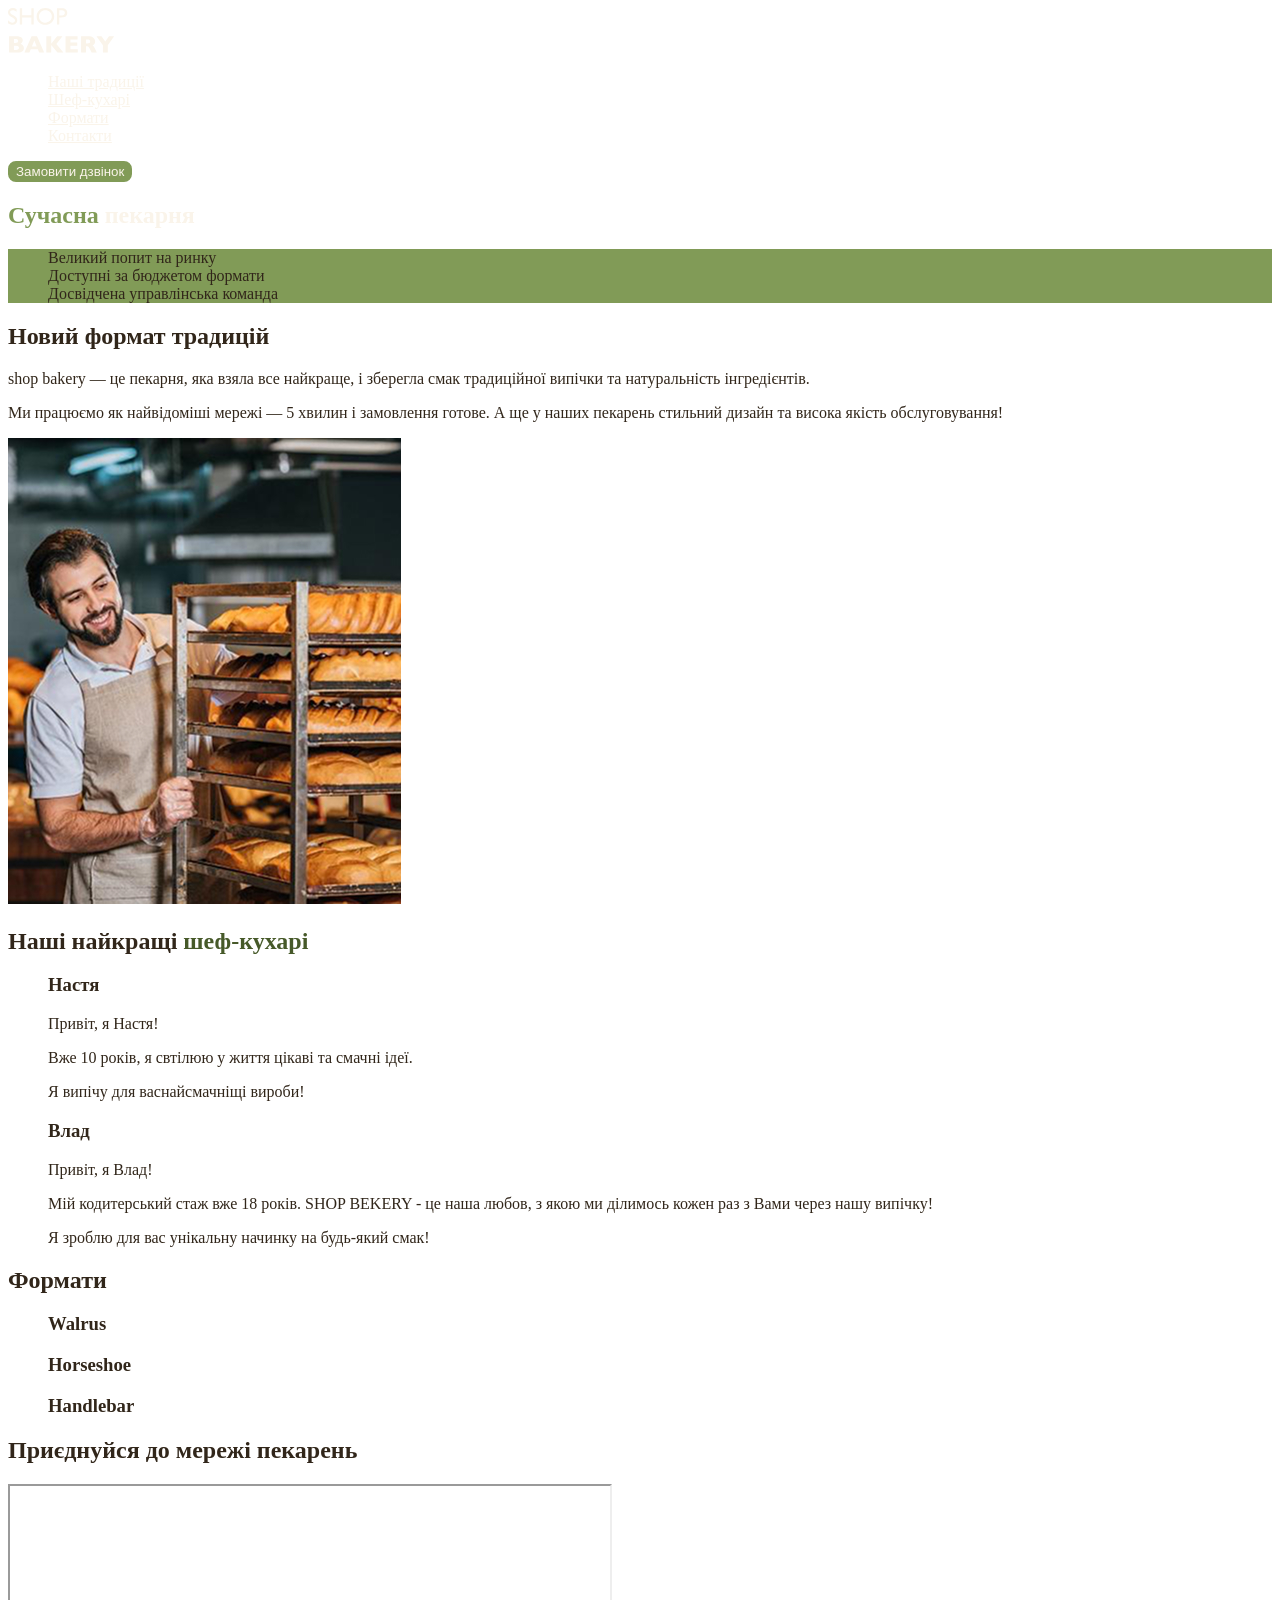
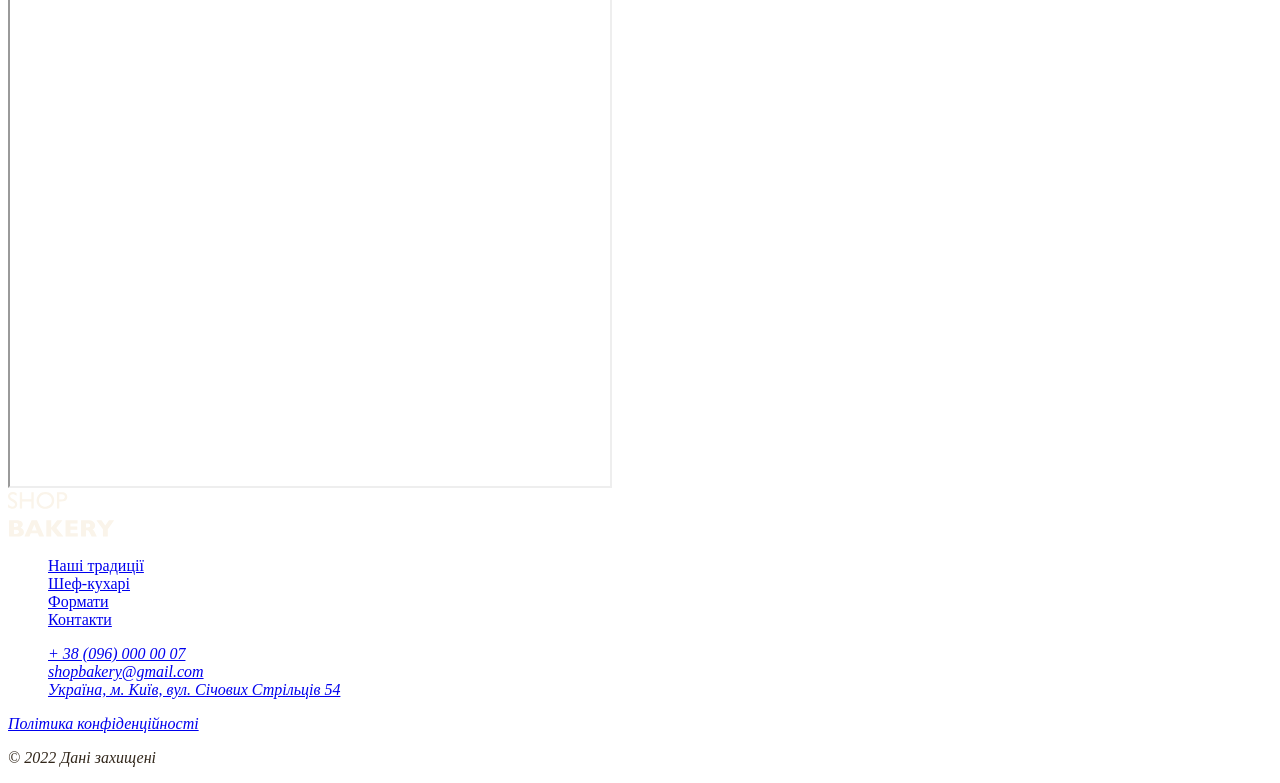
<file: index.html>
<!doctype html>
<html lang="uk">
  <head>
    <meta charset="UTF-8" />
    <meta name="viewport" content="width=device-width, initial-scale=1.0" />
    <title>Сучасна пекарня</title>
    <link rel="stylesheet" href="./css/styles.css" />
  </head>
  <body>
    <header>
      <nav>
        <a href="/">
          <img src="./imagen/logo.svg" alt="Логотип сучасної пекарні" />
        </a>
        <ul>
          <li><a class="link" href="#traditions-section">Наші традиції</a></li>
          <li><a class="link" href="#chefs-section">Шеф-кухарі</a></li>
          <li><a class="link" href="#formats-section">Формати</a></li>
          <li><a class="link" href="#contacts-section">Контакти</a></li>
        </ul>
      </nav>
      <button class="button" type="button">Замовити дзвінок</button>
    </header>
    <main>
      <section>
        <h1 class="hero-title"><span class="accent"> Сучасна</span> пекарня</h1>
      </section>
      <section id="traditions-section">
        <ul class="adventages-list">
          <li>Великий попит на ринку</li>
          <li>Доступні за бюджетом формати</li>
          <li>Досвідчена управлінська команда</li>
        </ul>
        <h2 class="section-title">Новий формат традицій</h2>
        <p>
          <span>shop bakery</span> — це пекарня, яка взяла все найкраще, і
          зберегла смак традиційної випічки та натуральність інгредієнтів.
        </p>
        <p>
          Ми працюємо як найвідоміші мережі —
          <span>5 хвилин і замовлення готове</span>. А ще у наших пекарень
          стильний дизайн та висока якість обслуговування!
        </p>
        <img
          src="./imagen/bakery-man.jpg"
          alt="Чоловік пекар дивиться на батони з посмішкою"
        />
      </section>
      <section id="chefs-section">
        <h2 class="section-title">Наші найкращі <span class="accent">шеф-кухарі</span></h2>
        <ul>
          <li>
            <article>
              <h3>Настя</h3>
              <p>Привіт, я Настя!</p>
              <p>Вже 10 років, я свтілюю у життя цікаві та смачні ідеї.</p>
              <p>Я випічу для васнайсмачніщі вироби!</p>
            </article>
          </li>
          <li>
            <article>
              <h3>Влад</h3>
              <p>Привіт, я Влад!</p>
              <p>
                Мій кодитерський стаж вже 18 років. SHOP BEKERY - це наша любов,
                з якою ми ділимось кожен раз з Вами через нашу випічку!
              </p>
              <p>Я зроблю для вас унікальну начинку на будь-який смак!</p>
            </article>
          </li>
        </ul>
      </section>
      <section id="formats-section">
        <h2 class="section-title">Формати</h2>
        <ul>
          <li>
            <article>
              <h3 land="en">Walrus</h3>
            </article>
          </li>
          <li>
            <article>
              <h3 land="en">Horseshoe</h3>
            </article>
          </li>
          <li>
            <article>
              <h3 land="en">Handlebar</h3>
            </article>
          </li>
        </ul>
      </section>
      <section id="contacts-section">
        <h2 class="section-title">Приєднуйся до мережі пекарень</h2>
        <iframe
          src="https://www.google.com/maps/embed?pb=!1m18!1m12!1m3!1d2540.1636289098733!2d30.4912733!3d50.4566776!2m3!1f0!2f0!3f0!3m2!1i1024!2i768!4f13.1!3m3!1m2!1s0x40d4ce637c006b2d%3A0xaf86385f19996ff0!2z0LLRg9C70LjRhtGPINCh0ZbRh9C-0LLQuNGFINCh0YLRgNGW0LvRjNGG0ZbQsiwgNTQsINCa0LjRl9CyLCAwMjAwMA!5e0!3m2!1suk!2sua!4v1795722316474!5m2!1suk!2sua"
          width="600"
          height="600"
          allowfullscreen=""
          loading="lazy"
          referrerpolicy="strict-origin-when-cross-origin"
        ></iframe>
      </section>
    </main>
    <footer>
      <nav>
        <a href="#">
          <img src="./imagen/logo.svg" alt="Логотип сучасної пекарні" />
        </a>
        <ul>
          <li><a href="#">Наші традиції</a></li>
          <li><a href="#">Шеф-кухарі</a></li>
          <li><a href="#">Формати</a></li>
          <li><a href="#">Контакти</a></li>
        </ul>
      </nav>
      <address>
        <ul>
          <li><a href="tel:+380960000007">+ 38 (096) 000 00 07</a></li>
          <li>
            <a href="mailto:shopbakery@gmail.com">shopbakery@gmail.com</a>
          </li>
          <li>
            <a href="https://share.google/aQ4cKVk3iPtOhS2ow" target="_blank"
              >Україна, м. Київ, вул. Січових Стрільців 54</a
            >
          </li>
          <li>
            <a href="#"></a>
            <!-- facebook icon-->
          </li>
          <li>
            <a href="#"></a>
            <!-- instagram icon-->
          </li>
        </ul>
        <a href="#" target="_blank">Політика конфіденційності</a>
        <p>© 2022 Дані захищені</p>
      </address>
    </footer>
  </body>
</html>
</file>
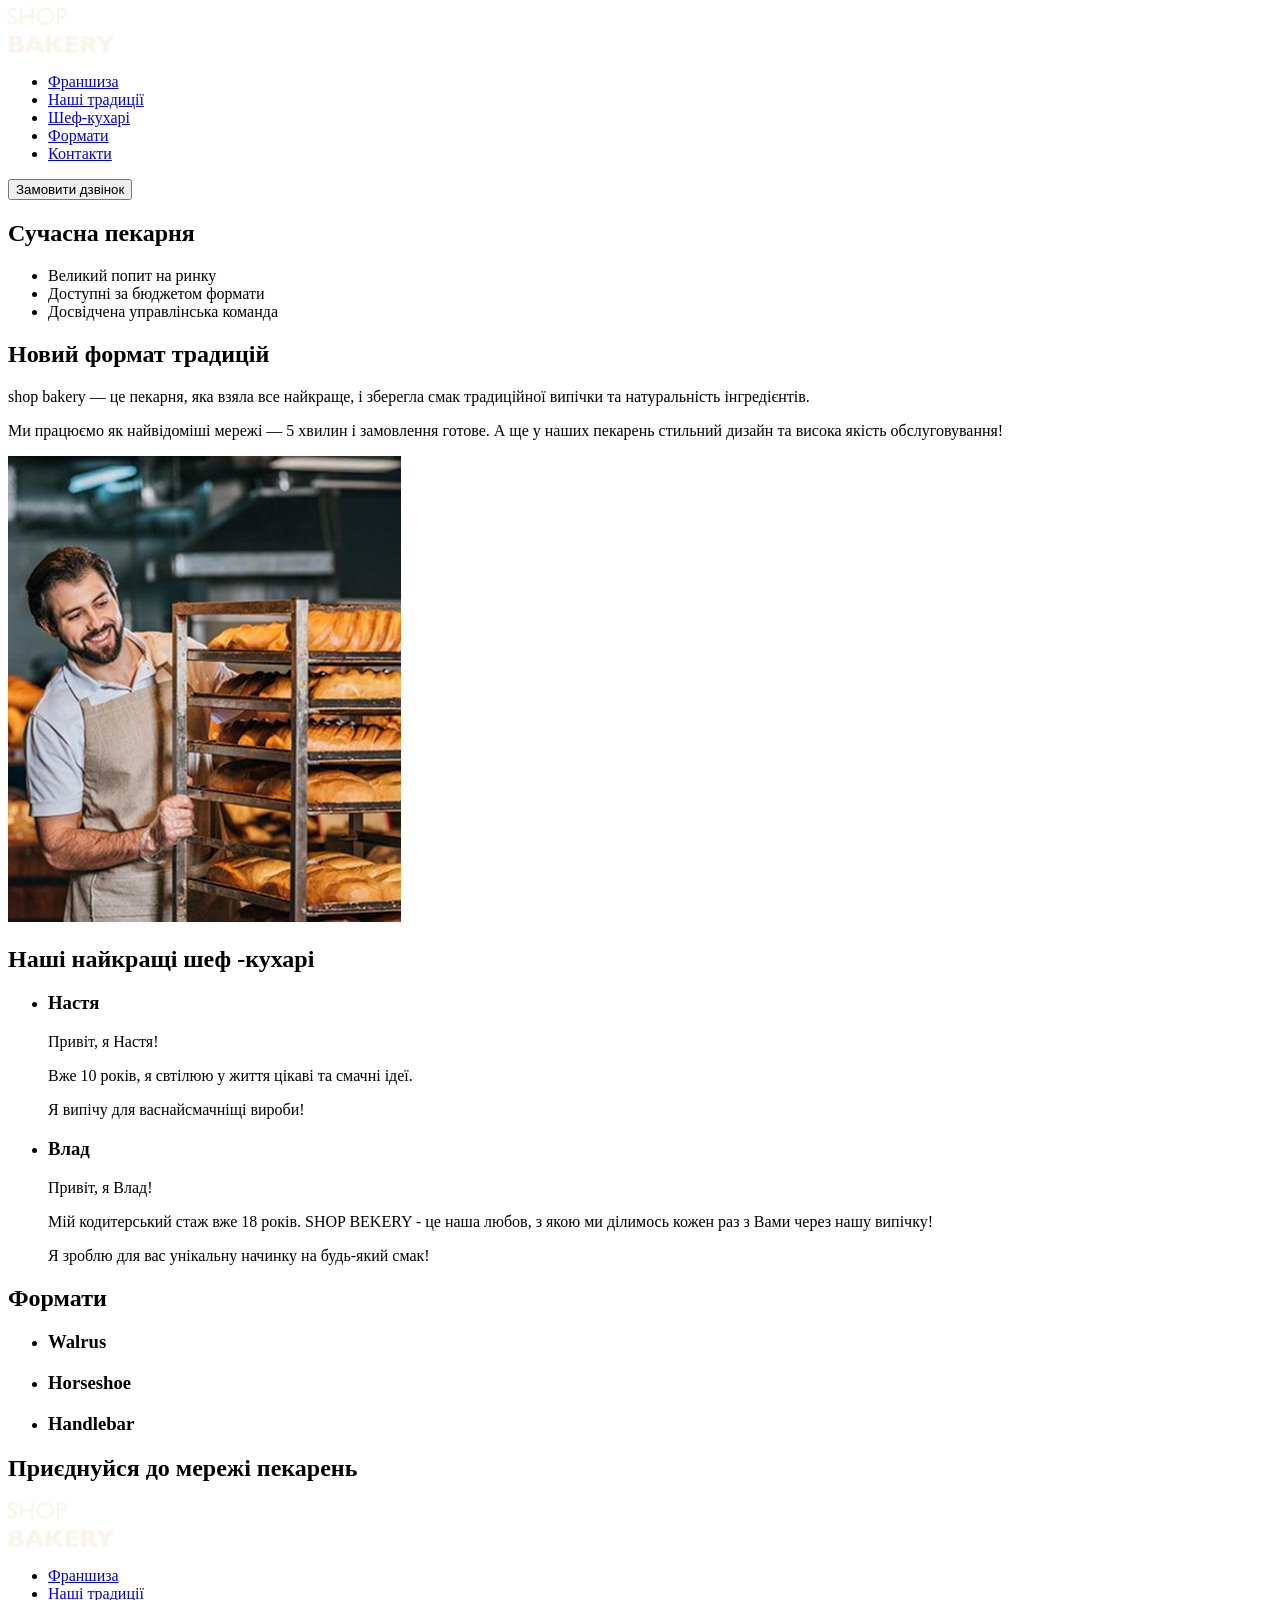
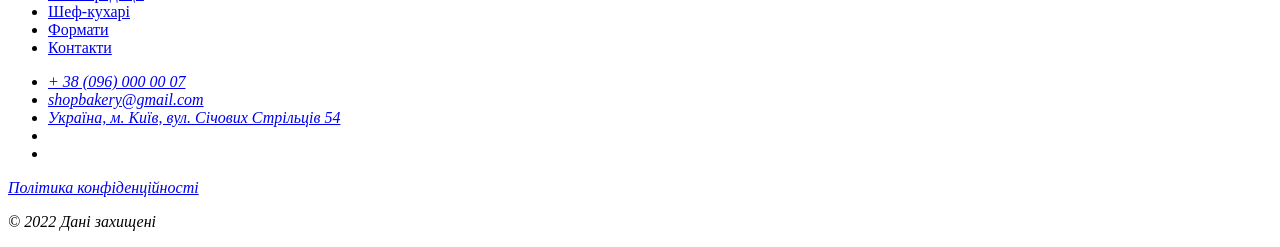
<file: intex.html>
<!doctype html>
<html lang="uk">
  <head>
    <meta charset="UTF-8" />
    <meta name="viewport" content="width=device-width, initial-scale=1.0" />
    <title>Сучасна пекарня</title>
  </head>
  <body>
    <header>
      <nav>
        <a href="#">
          <img src="./imagen/logo.svg" alt="Логотип сучасної пекарні" />
        </a>
        <ul>
          <li><a href="#">Франшиза</a></li>
          <li><a href="#">Наші традиції</a></li>
          <li><a href="#">Шеф-кухарі</a></li>
          <li><a href="#">Формати</a></li>
          <li><a href="#">Контакти</a></li>
        </ul>
      </nav>
      <button type="button">Замовити дзвінок</button>
    </header>
    <main>
      <section>
        <h1>Сучасна пекарня</h1>
      </section>
      <section>
        <ul>
          <li>Великий попит на ринку</li>
          <li>Доступні за бюджетом формати</li>
          <li>Досвідчена управлінська команда</li>
        </ul>
        <h2>Новий формат традицій</h2>
        <p>
          <span>shop bakery</span> — це пекарня, яка взяла все найкраще, і
          зберегла смак традиційної випічки та натуральність інгредієнтів.
        </p>
        <p>
          Ми працюємо як найвідоміші мережі —
          <span>5 хвилин і замовлення готове</span>. А ще у наших пекарень
          стильний дизайн та висока якість обслуговування!
        </p>
        <img
          src="./imagen/bakery-man.jpg"
          alt="Чоловік пекар дивиться на батони з посмішкою"
        />
      </section>
      <section>
        <h2>Наші найкращі шеф -кухарі</h2>
        <ul>
          <li>
            <article>
              <h3>Настя</h3>
              <p>Привіт, я Настя!</p>
              <p>Вже 10 років, я свтілюю у життя цікаві та смачні ідеї.</p>
              <p>Я випічу для васнайсмачніщі вироби!</p>
            </article>
          </li>
          <li>
            <article>
              <h3>Влад</h3>
              <p>Привіт, я Влад!</p>
              <p>
                Мій кодитерський стаж вже 18 років. SHOP BEKERY - це наша любов,
                з якою ми ділимось кожен раз з Вами через нашу випічку!
              </p>
              <p>Я зроблю для вас унікальну начинку на будь-який смак!</p>
            </article>
          </li>
        </ul>
      </section>
      <section>
        <h2>Формати</h2>
        <ul>
          <li>
            <article>
              <h3 land="en">Walrus</h3>
            </article>
          </li>
          <li>
            <article>
              <h3 land="en">Horseshoe</h3>
            </article>
          </li>
          <li>
            <article>
              <h3 land="en">Handlebar</h3>
            </article>
          </li>
        </ul>
      </section>
      <section>
        <h2>Приєднуйся до мережі пекарень</h2>
      </section>
    </main>
    <footer>
      <nav>
        <a href="#">
          <img src="./imagen/logo.svg" alt="Логотип сучасної пекарні" />
        </a>
        <ul>
          <li><a href="#">Франшиза</a></li>
          <li><a href="#">Наші традиції</a></li>
          <li><a href="#">Шеф-кухарі</a></li>
          <li><a href="#">Формати</a></li>
          <li><a href="#">Контакти</a></li>
        </ul>
      </nav>
      <address>
        <ul>
          <li><a href="tel:+380960000007">+ 38 (096) 000 00 07</a></li>
          <li>
            <a href="mailto:shopbakery@gmail.com">shopbakery@gmail.com</a>
          </li>
          <li>
            <a href="https://share.google/aQ4cKVk3iPtOhS2ow" target="_blank"
              >Україна, м. Київ, вул. Січових Стрільців 54</a
            >
          </li>
          <li>
            <a href="#"></a>
            <!-- facebook icon-->
          </li>
          <li>
            <a href="#"></a>
            <!-- instagram icon-->
          </li>
        </ul>
        <a href="#" target="_blank">Політика конфіденційності</a>
        <p>© 2022 Дані захищені</p>
      </address>
    </footer>
  </body>
</html>
</file>
<file: css/styles.css>
:root {
    --color-primary-dark: #31261A;
    --color-primary-light: #FAF4EA;
    --color-brand-light: #819B57;
    --color-brand-dark: #465929;
}

/* Base */
body {
    color: var(--color-primary-dark);
}

ul {
    list-style: none;
}

/* Button */
.button{
    color: var(--color-primary-light);
    background-color: var(--color-brand-light);
    border: 2px solid var(--color-brand-light);
    border-radius: 8px;
    cursor: pointer;
}

.button:hover {
    color: var(--color-brand-dark);
    background-color: transparent;
}

/* Link */
.link {
    color: var(--color-primary-light);
}

.link:hover {
    color: var(--color-brand-light);
}

/* Hero section */
.hero-title {
    color: var(--color-primary-light)
}

.hero-title .accent {
    color: var(--color-brand-light)
}

/* Advanteges section */
.adventages-list {
    color var(--color-primary-light);
    background-color: var(--color-brand-light);
}

.section-title .accent {
    color: var(--color-brand-dark)
}
</file>
